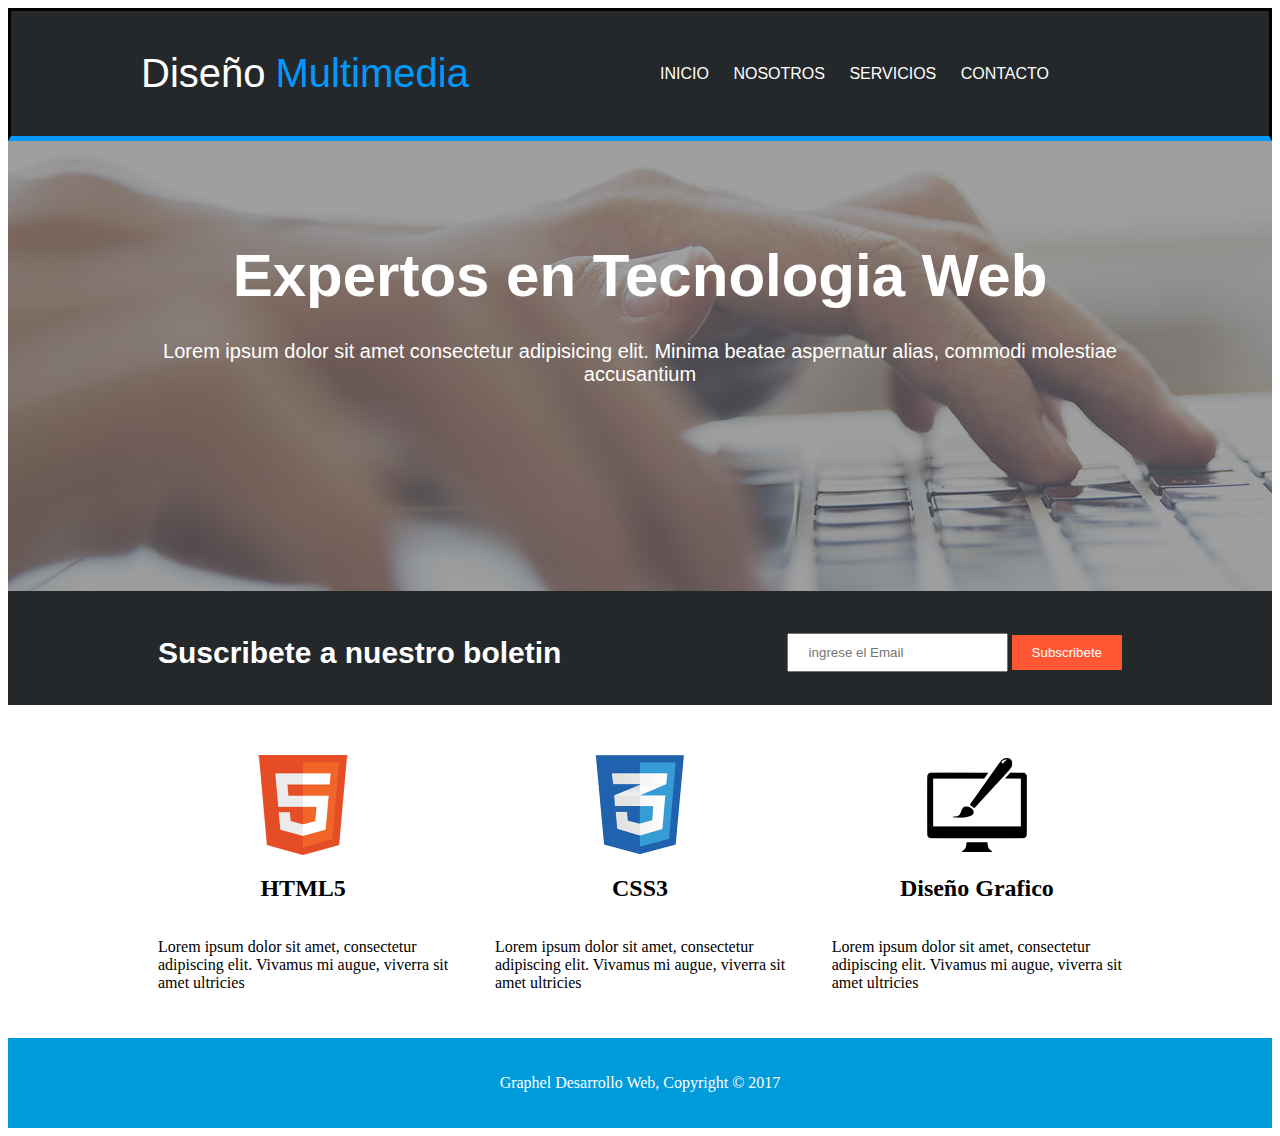
<file: index.html>
<!DOCTYPE html>
<html lang="en">

<head>
    <meta charset="UTF-8">
    <meta name="viewport" content="width=device-width, initial-scale=1.0">
    <title>Document</title>
    <link rel="stylesheet" href="style/style.css">
</head>

<body>
    <header>
        <div class="div1">
            <p class="p2">Diseño</p>

            <p class="p1">Multimedia</p>

        </div>
        <nav>
            <div class="a1">
                <a href="index.html">INICIO</a>
                <a href="templess/nosotros.html">NOSOTROS</a>
                <a href="templess/servicios.html">SERVICIOS</a>
                <a href="templess/contacto.html">CONTACTO</a>
            </div>
        </nav>
    </header>

    <section>
        <div class="div3">

            <div class="div4">
                <div class="centrar">
                    <h1 class="titulo1">Expertos en Tecnologia Web</h1>
                    <p class="p3">Lorem ipsum dolor sit amet consectetur adipisicing elit. Minima beatae aspernatur
                        alias, commodi
                        molestiae <br> accusantium</p>
                </div>
            </div>

        </div>

        <div class="container">
        <h2 class="titulo2">Suscribete a nuestro boletin</h2>

        <div class="centrar1">
            <input class="casilla" type="email" name="ingrese el Email" id="" placeholder="ingrese el Email">
            <button class="button1">Subscribete</button>
        </div>
        </div>


        <section class="centrar2"> 
            <div class="logo1">
                <img src="assets/logo_html.png" alt="">
                <h2>HTML5</h2>
                <p>Lorem ipsum dolor sit amet, consectetur <br> adipiscing elit. Vivamus mi augue, viverra sit <br> amet ultricies</p>
                
            </div>

            <div class="logo2">
                <img src="assets/logo_css.png" alt="">
                <h2>CSS3</h2>
                <p>Lorem ipsum dolor sit amet, consectetur  <br> adipiscing elit. Vivamus mi augue, viverra sit <br> amet ultricies</p>
            </div>

            <div class="logo3">
                <img src="assets/logo_brush.png" alt="">
                <H2>Diseño Grafico</H2>
                <p>Lorem ipsum dolor sit amet, consectetur  <br> adipiscing elit. Vivamus mi augue, viverra sit <br> amet ultricies</p>

            </div>
        </section>

        <footer>
            <p>Graphel Desarrollo Web, Copyright © 2017</p>
        </footer>


        
   

</body>

</html>
</file>
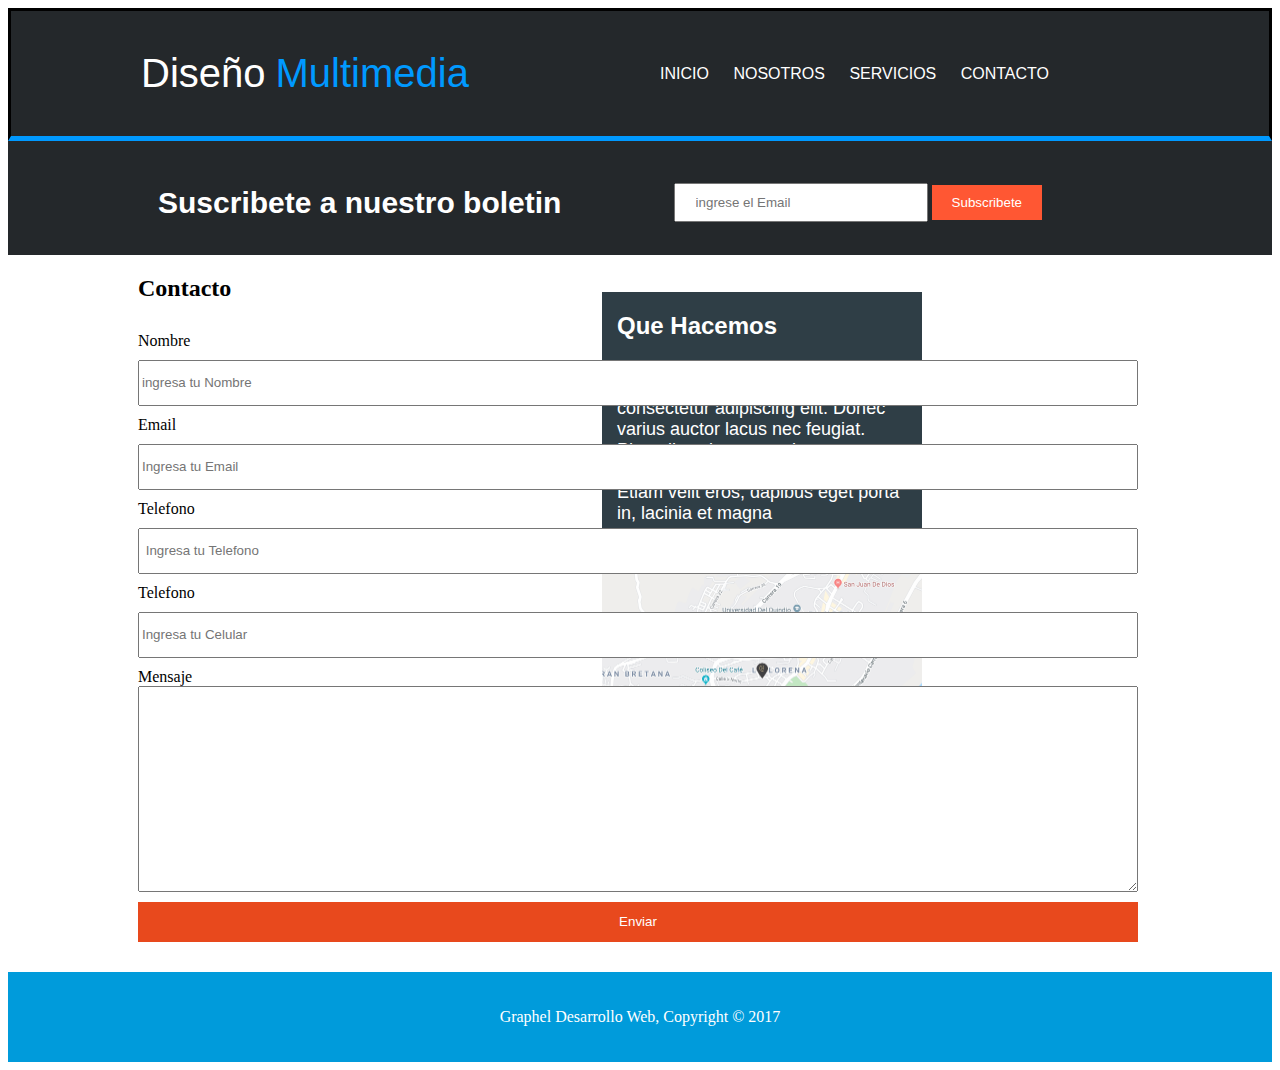
<file: templess/contacto.html>
<!DOCTYPE html>
<html lang="en">
<head>
    <meta charset="UTF-8">
    <meta name="viewport" content="width=device-width, initial-scale=1.0">
    <title>Document</title>
    <link rel="stylesheet" href="../style/style.css">
</head>

<body>
    <header>
        <div class="div1">
            <p class="p2">Diseño</p>

            <p class="p1">Multimedia</p>

        </div>
        <nav>
            <div class="a1">
                <a href="../index.html">INICIO</a>
                <a href="nosotros.html">NOSOTROS</a>
                <a href="servicios.html">SERVICIOS</a>
                <a href="contacto.html">CONTACTO</a>
            </div>
        </nav>
    </header>

    <div class="container">
        <h2 class="titulo2">Suscribete a nuestro boletin</h2>

        <div class="centrar1">
            <div class="div7">
            <input class="casilla" type="email" name="ingrese el Email" id="" placeholder="ingrese el Email">
            <button class="button1">Subscribete</button>
        </div>
        </div>
        </div>

        <div class="titulo5">
        <h2> Contacto</h2>
    </div>
        <form> 
            <div class="formulario">
            <label class="label1" for="Nombre"> Nombre</label>
            <input type="text " placeholder="ingresa tu Nombre">
            <label class="label1" for="Email"> Email</label>
            <input type="email" placeholder="Ingresa tu Email">
            <label class="label1" for="Telefono">Telefono</label>
            <input type="number" placeholder=" Ingresa tu Telefono">
            <label class="label1" for="Celular">Telefono</label>
            <input type="number" placeholder="Ingresa tu Celular">
            <label for="Mensaje">Mensaje</label>
            <textarea name="Mensaje" id=""> </textarea>

            <button>Enviar</button>
        </div>

        <section class="caja1">
            
            <h2>Que Hacemos</h2>
            <p>Lorem ipsum dolor sit amet, consectetur adipiscing elit. Donec varius auctor lacus nec feugiat. Phasellus sit amet ex ipsum. Praesent pharetra tincidunt tempor. Etiam velit eros, dapibus eget porta in, lacinia et magna</p>
          
        </section>


        <section class="mapa1">
            <img src="../assets/mapaGoogle.png" alt="">
        </section>
        

        <footer>
            <p>Graphel Desarrollo Web, Copyright © 2017</p>
        </footer>
    
</body>
</html>
</file>
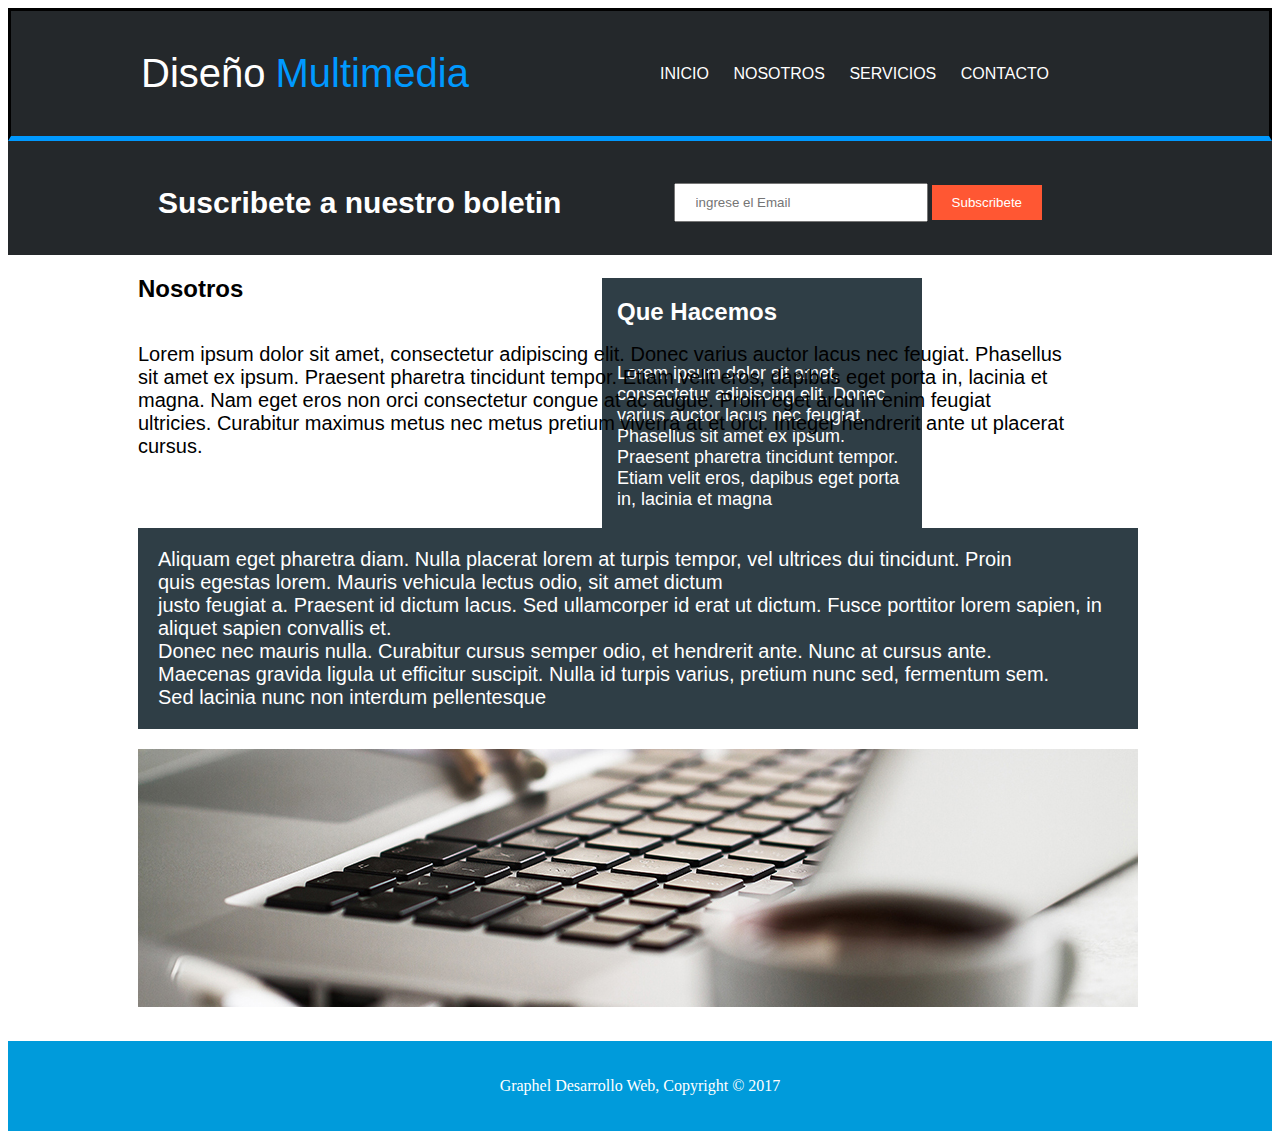
<file: templess/nosotros.html>
<!DOCTYPE html>
<html lang="en">
<head>
    <meta charset="UTF-8">
    <meta name="viewport" content="width=device-width, initial-scale=1.0">
    <title>Document</title>
    <link rel="stylesheet" href="../style/style.css">
</head>
<body>
    <header>
        <div class="div1">
            <p class="p2">Diseño</p>

            <p class="p1">Multimedia</p>

        </div>
        <nav>
            <div class="a1">
                <a href="../index.html">INICIO</a>
                <a href="nosotros.html">NOSOTROS</a>
                <a href="servicios.html">SERVICIOS</a>
                <a href="contacto.html">CONTACTO</a>
            </div>
        </nav>
    </header>

    <div class="container">
        <h2 class="titulo2">Suscribete a nuestro boletin</h2>

        <div class="centrar1">
            <div class="div7">
            <input class="casilla" type="email" name="ingrese el Email" id="" placeholder="ingrese el Email">
            <button class="button1">Subscribete</button>
        </div>
        </div>
        </div>

        <section>
            <div class="div5"> 
            <h2 class="titulo3"> Nosotros</h2>
            
            <p class=" p4">Lorem ipsum dolor sit amet, consectetur adipiscing elit. Donec varius auctor lacus nec feugiat. Phasellus <br> sit amet ex ipsum. Praesent pharetra tincidunt tempor. Etiam velit eros, dapibus eget porta in, lacinia et <br> magna. Nam eget eros non orci consectetur congue at ac augue. Proin eget arcu in enim feugiat <br> ultricies. Curabitur maximus metus nec metus pretium viverra at et orci. Integer hendrerit ante ut placerat <br> cursus.</p>
            </div>
            <section class="caja">
                <h2>Que Hacemos</h2>
                <p>Lorem ipsum dolor sit amet, consectetur adipiscing elit. Donec varius auctor lacus nec feugiat. Phasellus sit amet ex ipsum. Praesent pharetra tincidunt tempor. Etiam velit eros, dapibus eget porta in, lacinia et magna</p>
               </section>
           

            <div class="div6">
            <p >Aliquam eget pharetra diam. Nulla placerat lorem at turpis tempor, vel ultrices dui tincidunt. Proin <br> quis egestas lorem. Mauris vehicula lectus odio, sit amet dictum  <br>justo feugiat a. Praesent id dictum lacus. Sed ullamcorper id erat ut dictum. Fusce porttitor lorem sapien, in aliquet sapien convallis et. <br> Donec nec mauris nulla. Curabitur cursus semper odio, et hendrerit ante. Nunc at cursus ante. <br> Maecenas gravida ligula ut efficitur suscipit. Nulla id turpis varius, pretium nunc sed, fermentum sem. <br> Sed lacinia nunc non interdum pellentesque</p>
             
        </div>
        <img class="img1" src="../assets/891.jpg" alt="">
        </section>

        <footer>
            <p>Graphel Desarrollo Web, Copyright © 2017</p>
        </footer>

</body>
</html>
</file>
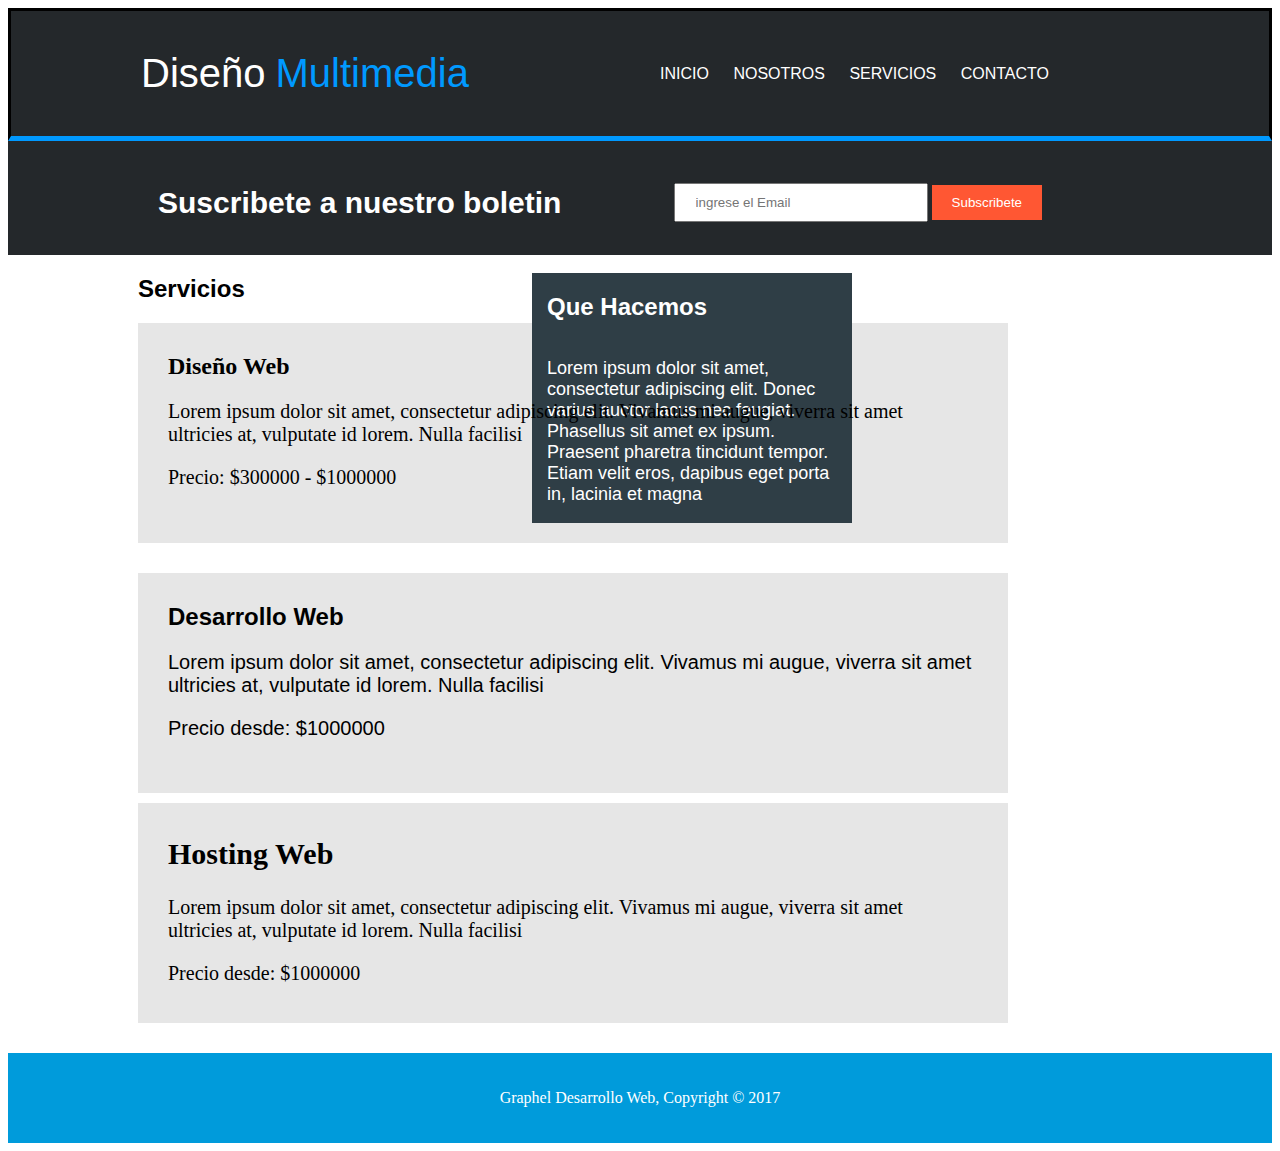
<file: templess/servicios.html>
<!DOCTYPE html>
<html lang="en">
<head>
    <meta charset="UTF-8">
    <meta name="viewport" content="width=device-width, initial-scale=1.0">
    <title>Document</title>
    <link rel="stylesheet" href="../style/style.css">
</head>
<body>
    
    <header>
        <div class="div1">
            <p class="p2">Diseño</p>

            <p class="p1">Multimedia</p>

        </div>
        <nav>
            <div class="a1">
                <a href="../index.html">INICIO</a>
                <a href="nosotros.html">NOSOTROS</a>
                <a href="servicios.html">SERVICIOS</a>
                <a href="contacto.html">CONTACTO</a>
            </div>
        </nav>
    </header>
    <div class="container">
        <h2 class="titulo2">Suscribete a nuestro boletin</h2>

        <div class="centrar1">
            <div class="div7">
            <input class="casilla" type="email" name="ingrese el Email" id="" placeholder="ingrese el Email">
            <button class="button1">Subscribete</button>
        </div>
        </div>
        </div>
        <section>
            <h2 class="titulo4">Servicios</h2>
            <div class="div8">
                <h2>Diseño Web</h2>
                <p>Lorem ipsum dolor sit amet, consectetur adipiscing elit. Vivamus mi augue, viverra sit amet <br> ultricies at, vulputate id lorem. Nulla facilisi</p>
                <p>Precio: $300000 - $1000000</p>
            </div>

            <div class="div11">
            <section class="caja">
            
                <h2>Que Hacemos</h2>
                <p>Lorem ipsum dolor sit amet, consectetur adipiscing elit. Donec varius auctor lacus nec feugiat. Phasellus sit amet ex ipsum. Praesent pharetra tincidunt tempor. Etiam velit eros, dapibus eget porta in, lacinia et magna</p>
              
            </section>
        </div>

               <div class="div9">
                <h2>Desarrollo Web</h2>
                <p>Lorem ipsum dolor sit amet, consectetur adipiscing elit. Vivamus mi augue, viverra sit amet <br> ultricies at, vulputate id lorem. Nulla facilisi</p>
               <p>Precio desde: $1000000</p>
            </div>

               <div class="div10">
                <h2>Hosting Web</h2>
                <p>Lorem ipsum dolor sit amet, consectetur adipiscing elit. Vivamus mi augue, viverra sit amet  <br> ultricies at, vulputate id lorem. Nulla facilisi</p>
               <p> Precio desde: $1000000 </p>
            </div>

        </section>

        <footer>
            <p>Graphel Desarrollo Web, Copyright © 2017</p>
        </footer>
</body>
</html>
</file>
<file: style/style.css>
header {
    background-color: rgb(36, 40, 43);
    display: flex;
    justify-content: space-between;
    flex-direction: row;
    align-items: center;
    border-bottom:rgb(0, 153, 255) 5px ;
    border-style: solid;
    font-family: Arial, Helvetica, sans-serif;
    
  
}



.div1{
    display: flex;
    font-size: 40px;
    margin-left: 130px;
}

.p1{
    color: rgb(0, 153, 255);
    margin-left: 10px;
}
.p2{
    color: white;
}


a{
    color: white;
    text-decoration: none;
    margin-right: 20px;

}

nav{
    margin-right: 200px;
}

h1{
    position: relative;
    z-index: auto;
    top: 10px;
}

  

.div3{
    background-image:url(../assets/cabecera.jpg);
    height: 450px;
    background-position-y: -400px;
  

    
}

.div4{
    color:white ;
    display: flex;
    flex-direction: column;
    justify-content: center;
    align-items: center;

    
  
    
}

.titulo1{
    font-size: 60px;
    font-family: Arial, Helvetica, sans-serif;
    text-align: center;

}
.centrar{
    margin-top: 50px;
}

.p3{
    font-size: 20px;
    font-family: Arial, Helvetica, sans-serif;
    text-align: center;
}

.container{
    background-color: rgb(36, 40, 43);
    display: flex;
    flex-direction: row;
    justify-content: space-between;
    padding-top: 20px;
    padding-bottom: 10px;
    align-items: center;
}

.titulo2{
    color: white;
    margin-left: 150px;
    font-size: 30px;
    font-family: Arial, Helvetica, sans-serif;
   
}

.centrar1{
    margin-right: 150px;

}
.button1{
    padding: 10px 20px;
    background-color: rgb(255, 87, 51);
    color: white;
    border: none;
}

.casilla{
    padding: 10px 20px;
}

.centrar2{
    display: flex;
    flex-direction: row;
    justify-content: space-between;
    margin-top: 50px;
    margin-left: 150px;
    margin-right: 150px;
}
.centrar2 img{
    width: 100px;
    height: 100px;
}

.logo1{
    display: flex;
    justify-content: center;
    align-items: center;
    flex-direction: column;
}

.logo2{
    display: flex;
    justify-content: center;
    align-items: center;
    flex-direction: column;
}

.logo3{
    display: flex;
    justify-content: center;
    align-items: center;
    flex-direction: column;
}

footer{
    background-color: rgb(0, 155, 219);
    padding: 20px ;
    display: flex;
    justify-content: center;
    color: white;
    margin-top: 30px;
}


a:hover{
    color: rgb(0, 153, 255);
}

.div5{
    display: flex;
    flex-direction: column;
    margin-left: 130px;
    
}

.titulo3{
font-family: Arial, Helvetica, sans-serif;
font-weight: bold;
}

.p4{
font-size: 20px;
font-family: Arial, Helvetica, sans-serif;
}

.div6{
    display: flex;
    flex-direction: column;
    margin-left: 130px;
    background-color: rgb(47, 62, 70);
    font-size: 20px;
    font-family: Arial, Helvetica, sans-serif;
    width: 1000px ;
}

.div6 p{
    color: white;
    margin-left: 20px;
}

.img1{
    margin-left: 130px;
    margin-top: 20px;
}

.caja{
    background-color: rgb(47, 62, 70) ;
    color: white;
    display: flex;
    float: right;
    width: 320px;
    flex-direction: column;
    margin-right: 350px;
    margin-top: -200px;
    height: 250px;


}
.caja p{
    font-size: 18px;
    font-weight: none;
    font-family: Arial, Helvetica, sans-serif;
    margin-left: 15px;
}

.caja h2{
    margin-left: 15px;
    font-family: Arial, Helvetica, sans-serif;
    font-weight: bold;
}
.div7 input{
  width: 210px;
}

.div7{
    margin-right: 80px;
}

.div8{
    background-color: #E6E6E6;
    border-color: #E6E6E6;
    border: solid #E6E6E6 10px;
    width: 850px;
    height: 200px;
    margin-left: 130px;
    
}

.div9{
    background-color: #E6E6E6;
    border-color: #E6E6E6;
    border: solid #E6E6E6 10px;
    margin-top: 100px;
    width: 850px;
    height: 200px;
    margin-left: 130px;
    
    font-family: Arial, Helvetica, sans-serif;
}

.div10{
    background-color: #E6E6E6;
    border-color: #E6E6E6;
    border: solid #E6E6E6 10px;
    margin-top: 10px;
    width: 850px;
    height: 200px;
    margin-left: 130px;
    font-size: 20px;

}

.titulo4{
    margin-left: 130px;
    font-family: Arial, Helvetica, sans-serif;

}

.div8 p {
    font-size: 20px;
    margin-left: 20px;
}

.div9 p {
    font-size: 20px;
    margin-left: 20px;
}

.div10 p {

    font-size: 20px;
    margin-left: 20px;
}

.div8  h2 {
    margin-left: 20px;

}

.div9 h2 {
    margin-left: 20px;

}

.div10 h2 {
    margin-left: 20px;
}

.div11{
    margin-top: -70px;
    margin-right: 70px;
}


.label1{
    color: #000000;
}

.formulario{
    flex-direction: column;
    display: flex;
    width: 1000px;
    margin-left: 130px;
  
}

.titulo5{
    margin-left: 130px;
}

.formulario input{
    height: 40px;
    margin-top: 10px;
}

textarea{
    height: 200px;
}

.formulario button{
    margin-top: 10px;
    height: 40px;
    background-color: #E8491D;
    color: white;
    border: none;
}
.formulario label{
    margin-top: 10px;
}

.caja1{
    background-color: rgb(47, 62, 70) ;
    color: white;
    display: flex;
    float: right;
    width: 320px;
    flex-direction: column;
    margin-right: 350px;
    margin-top: -650px;
    height: 250px;
}

.caja1 p {
    font-size: 18px;
    font-weight: none;
    font-family: Arial, Helvetica, sans-serif;
    margin-left: 15px;
}

.caja1 h2{
    margin-left: 15px;
    font-family: Arial, Helvetica, sans-serif;
    font-weight: bold
}

.mapa1{
    display: flex;
    width: 320px;
    flex-direction: column;
    margin-right: 350px;
    margin-top: -390px;
    height: 250px;
    float: right;

}
</file>
